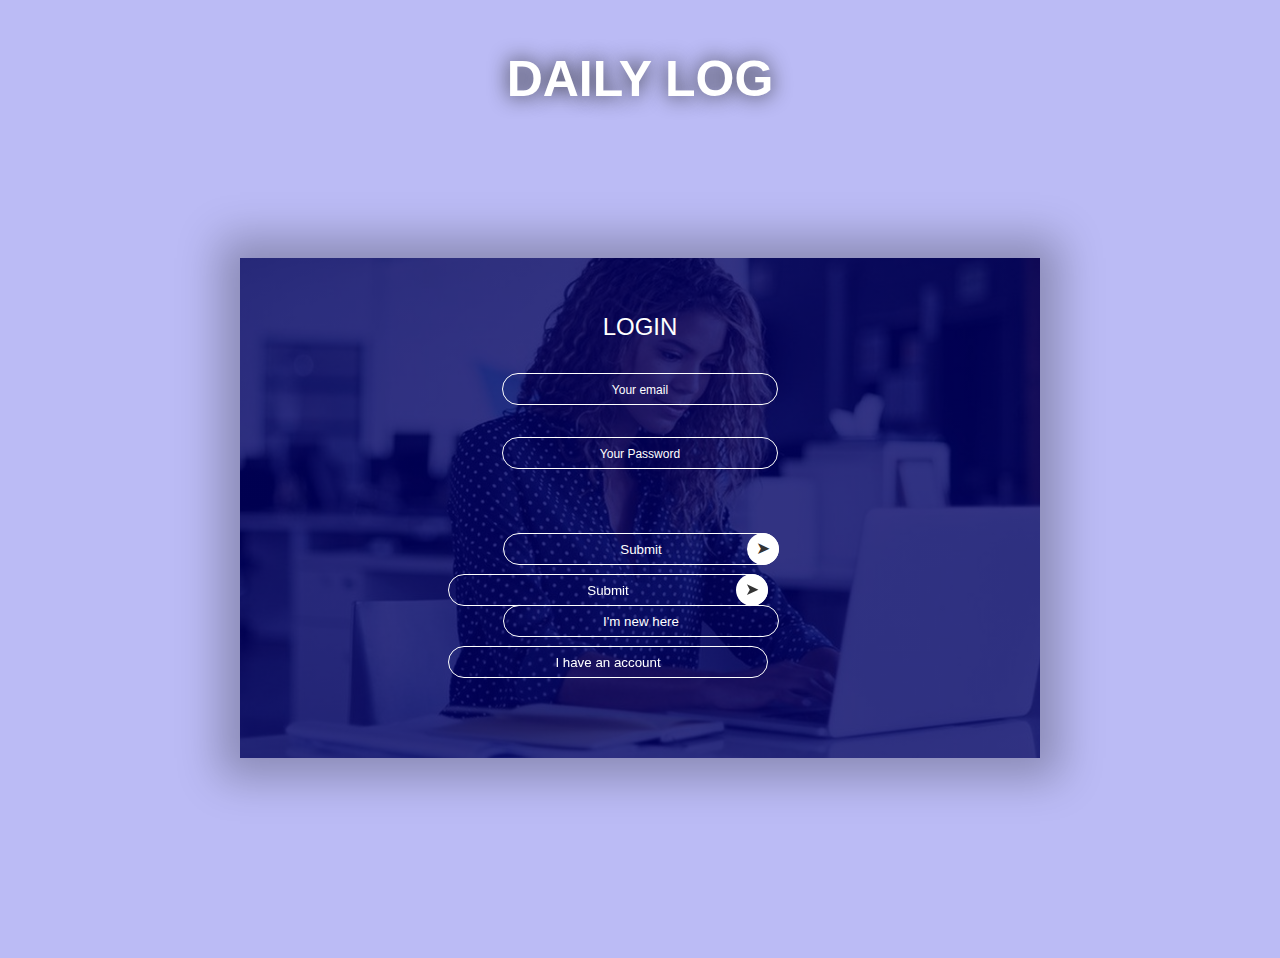
<file: index.html>
<!DOCTYPE html>
<html lang="en">
<head>
    <meta charset="UTF-8">
    <meta http-equiv="X-UA-Compatible" content="IE=edge">
    <meta name="viewport" content="width=device-width, initial-scale=1.0">
    <title>Daily logging | 2023</title>
    <link rel="stylesheet" href="./css/style.css">
</head>
<body>
    <h1 class="heading">Daily Log</h1>
     <div class="container">
        <div class="card">
            <div class="inner-box" id="card">
                <div class="card-front">
                    <h2>LOGIN</h2>
                    <form method="POST" action="login.php">
                        <input type="email" placeholder="Your email" required class="input-box loginBox" name="email" id="createAcc" style="display: block">
                        <input type="password" placeholder="Your Password" required class="input-box loginBox" name="password" id="createAcc" style="display: block">
                        <button type="submit" class="submit-btn" name="submit">Submit</button>
                    </form>
                    <button type="button" class="btn" onclick="openRegister()">I'm new here</button>    
                </div>
                <div class="card-back">
                    <h2>CREATE ACCOUNT</h2>
                    <form method="POST" action="form.php">
                        <div class="form-item loginBox">
                            <input type="text" placeholder="Your First Name" required class="input-box" id="createAcc" name="firstName">
                            <input type="text" placeholder="Your Last Name" required class="input-box" id="createAcc" name="lastName">    
                        </div>
                        <div class="form-item loginBox">
                            <input type="email" placeholder="Your email" required class="input-box" id="createAcc" name="email">
                            <input type="text" placeholder="Your phone number" required class="input-box" id="createAcc" name="phoneNumber">
                        </div>
                        <div class="form-item loginBox">
                            <input type="text" placeholder="Your Address" required class="input-box" id="createAcc" name="address">
                            <input type="text" placeholder="Your Country" required class="input-box" id="createAcc" name="country">
                        </div>
                        <div class="form-item">
                            <input type="password" placeholder="Your Password" required class="input-box" name="password" id="createAcc">
                            <input type="password" placeholder="Confirm your Password" required class="input-box" name="confirmPassword" id="createAcc">
                        </div>
                        <button type="submit" class="submit-btn" name="submit">Submit</button>
                    </form>
                    <button type="button" class="btn" onclick="openLogin()">I have an account</button>
                </div>

            </div>
        </div>
     </div>
     
     <script src="./index.js"></script>
</body>
</html>
</file>
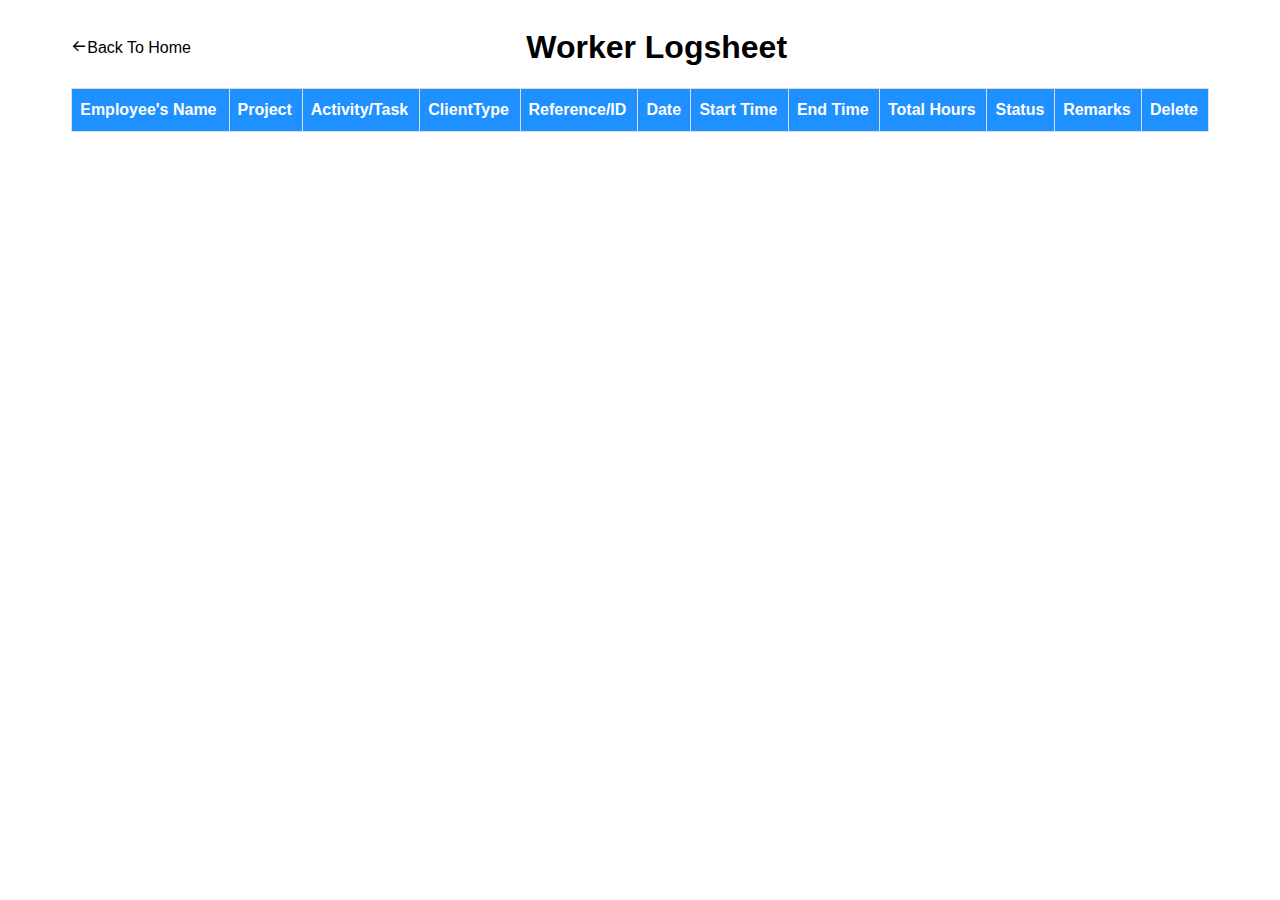
<file: adminDashboard.html>
<!DOCTYPE html>
<html lang="en">
<head>
    <meta charset="UTF-8">
    <meta name="viewport" content="width=device-width, initial-scale=1.0">
    <title>Admin Dashboard</title>
    <link href='https://unpkg.com/boxicons@2.1.4/css/boxicons.min.css' rel='stylesheet'>
    <style>
        body{
            display: flex;
            flex-direction: column;
            align-items: center;
            font-family: Arial, Helvetica, sans-serif;;
        }
        h1{
            font-weight: bolder;
            width: 60%;
        }
        #customers {
            font-family: Arial, Helvetica, sans-serif;
            border-collapse: collapse;
            width: 90%;
            color: black;
        }

        #customers td, #customers th {
            border: 1px solid #ddd;
            padding: 8px;
        }
 
        #customers tr{
            background-color: white;
        }
        .open-item{
            background-color: orangered;
        }
        #customers tr:hover {
            background-color: #ddd;
        }

        #customers th {
            padding-top: 12px;
            padding-bottom: 12px;
            text-align: left;
            background-color: dodgerblue;
            color: white;
        }
        a{
            color: black;
            text-decoration: none;
            text-transform: capitalize;

        }
        #customers i{
            color: red;
            cursor: pointer;
        }
        .head{
            display: flex;
            align-items: center;
            justify-content: space-between;
            width: 90%;
        }
        .home{
            transition: 1s ease-in-out;
        }
        .home:hover{
            color: purple;
        }
    </style>
</head>
<body>
    <div class="head">
        <a href="./dashboard.php" class="home"><i class='bx bx-arrow-back'></i>Back to home</a>
        <h1>Worker Logsheet</h1>
    </div>
    <table id="customers">
        <thead>
            <tr>
                <th>Employee's Name</th>
                <th>Project</th>
                <th>Activity/Task</th>
                <th>ClientType</th>
                <th>Reference/ID</th>
                <th>Date</th>
                <th>Start Time</th>
                <th>End Time</th>
                <th>Total Hours</th>
                <th>Status</th>
                <th>Remarks</th>
                <th>Delete</th>
            </tr>
        </thead>
        <tbody></tbody>
    </table>
    
    <script src="admin.js"></script>
</body>
</html>
</file>
<file: css/style.css>
*{
    margin: 0;
    padding: 0;
}
body{
    background-color: rgb(187, 187, 245);
}
.heading{
    font-family: sans-serif;
    text-transform: uppercase;
    color: white;
    text-align: center;
    margin-top: 50px;
    font-size: 50px;
    text-shadow: 0px 0px 20px #242424
}
.container{
    margin: -50px auto;
    width: 800px;
    height: 100vh;
    font-family: sans-serif;
    background-color: rgb(187, 187, 245);
    color: #fff;
    display: flex;
    align-items: center;
    justify-content: center;
}
.card{
    width: 100%;
    height: 500px;
    box-shadow: 0 0 40px 20px rgba(0, 0, 0, 0.26);
    perspective: 1000px;
}
.card-front{
    position: absolute;
    width: 100%;
    height: 100%;
    background-position: center;
    background-size: cover;
    background-image: linear-gradient(rgba(0,0,100,0.8), rgba(0,0,100,0.8)), url("../images/logging.jpg");
    padding: 55px;
    box-sizing: border-box;
    backface-visibility: hidden;
}

.card h2{
    font-weight: normal;
    font-size: 24px;
    text-align: center;
    margin-bottom: 20px;
}
.form-item{
    width: 100%;
    display: flex;
    justify-content: space-around;
}
#createAcc{
    width: 40%;
}
.loginBox{
    margin: 2rem auto;
}
.input-box, button{
    width: 100%;
    background-color: transparent;
    border: 1px solid #fff;
    /* margin: 6px 0; */
    height: 32px;
    border-radius: 20px;
    padding: 0 10px;
    box-sizing: border-box;
    overflow: none;
    text-align: center;
    color: #fff;
}
::placeholder{
    color: #fff;
    font-size: 12px;
}
button{
    margin-top: 35px;
    cursor: pointer;
}
.submit-btn, .btn{
    position: relative;
    transition: 1s ease-in-out;
    width: 40%;
    margin-top: 2rem;
    margin-left: 13rem;
}
.submit-btn:hover{
    background-color: #fff;
    color: black;
}
.submit-btn::after{
    content: '\27a4';
    color: #333;
    line-height: 32px;
    font-size: 17px;
    height: 32px;
    width: 32px;
    border-radius: 50%;
    background: #fff;
    position: absolute;
    right: -1px;
    top: -1px;
}

.card .btn{
    margin-top: 40px;
}
.card a{
    color: #fff;
    text-decoration: none;
    display: block;
    text-align: center;
    font-size: 13px;
    margin-top: 8px;
}
</file>
